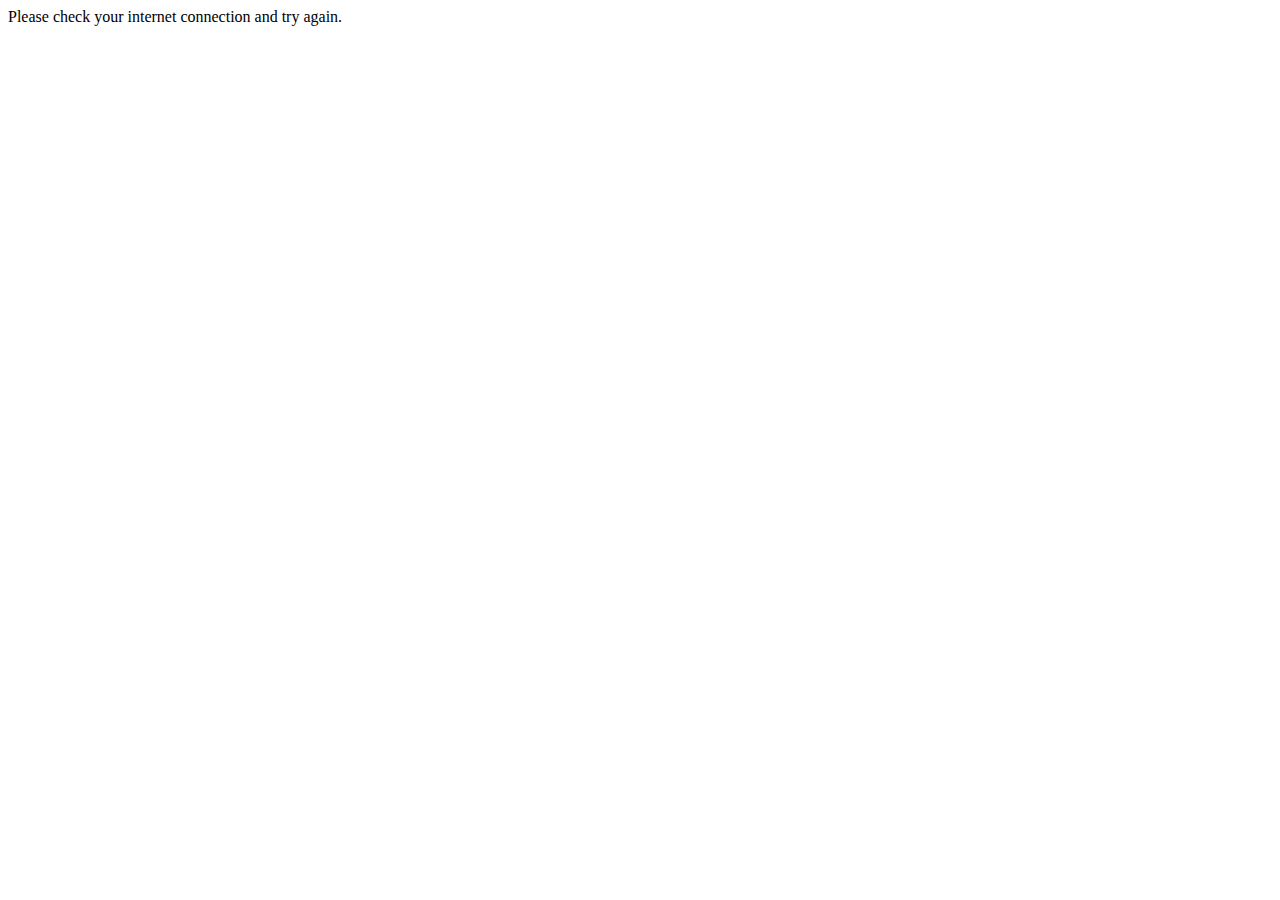
<file: offline.html>
<html lang="en">
<head>
    <meta charset="UTF-8">
    <meta http-equiv="X-UA-Compatible" content="IE=edge">
    <meta name="viewport" content="width=device-width, initial-scale=1.0">
    <title>No Internet Connection</title>
</head>
<body>

    <p>Please check your internet connection and try again.</p>
    
</body>
</html>
</file>
